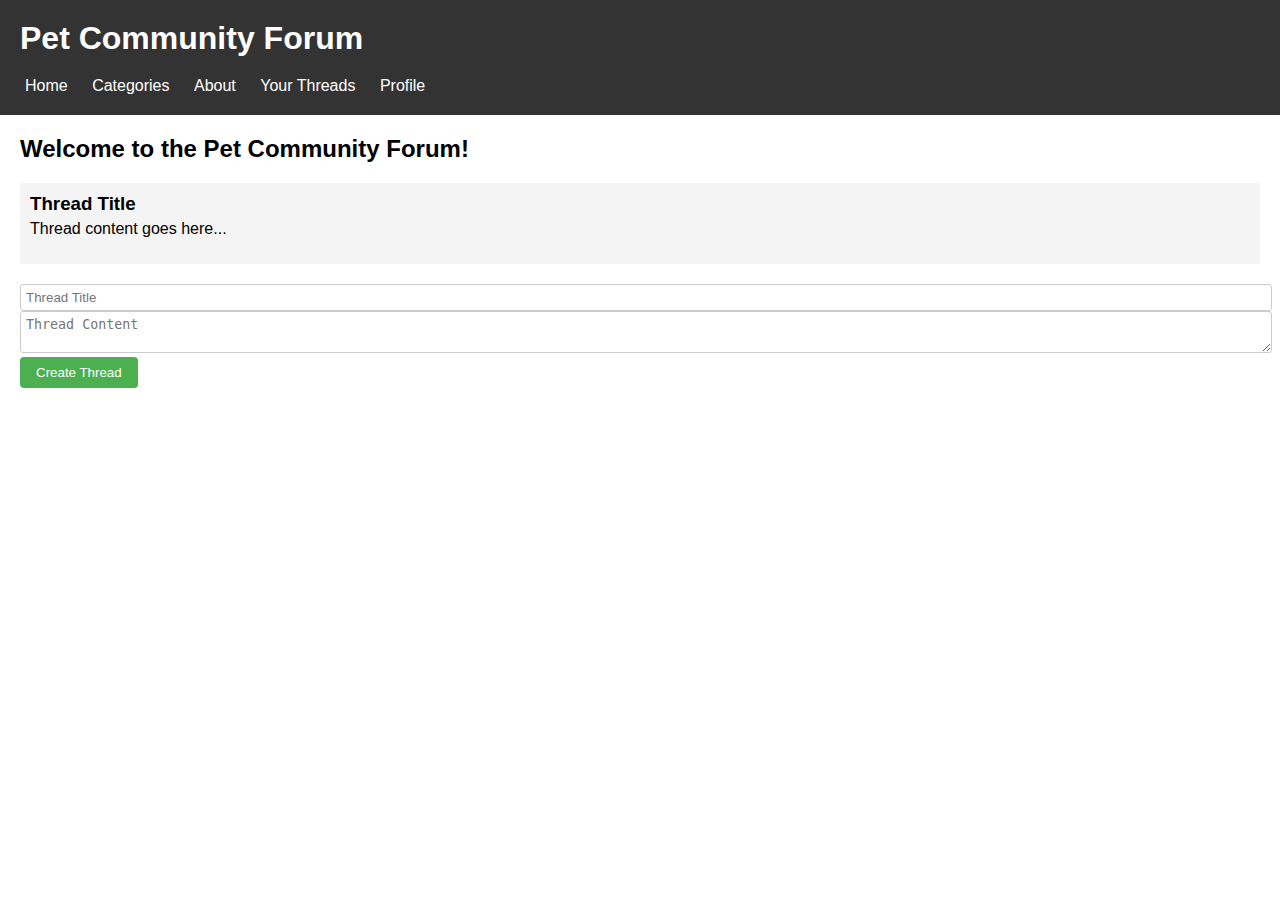
<file: Pet Community Forum/Index.html>
<!DOCTYPE html>
<html>
<head>
  <title>Pet Community Forum</title>
  <link rel="stylesheet" type="text/css" href="styles.css">
</head>
<body>
  <header>
    <h1>Pet Community Forum</h1>
    <nav>
      <ul>
        <li><a href="index.html">Home</a></li>
        <li><a href="categories.html">Categories</a></li>
        <li><a href="about.html">About</a></li>
        <li><a href="threads.html">Your Threads</a></li>
        <li class="profile"><a href="profile.html">Profile</a></li>
      </ul>
    </nav>
  </header>

  <main>
    <h2>Welcome to the Pet Community Forum!</h2>
    <div id="threads">
      <div class="thread">
        <h3>Thread Title</h3>
        <p>Thread content goes here...</p>
      </div>
      <!-- Additional threads go here -->
    </div>

    <form id="threadForm">
      <input type="text" placeholder="Thread Title">
      <textarea placeholder="Thread Content"></textarea>
      <button>Create Thread</button>
    </form>
  </main>

  <script src="script.js"></script>
</body>
</html>
</file>
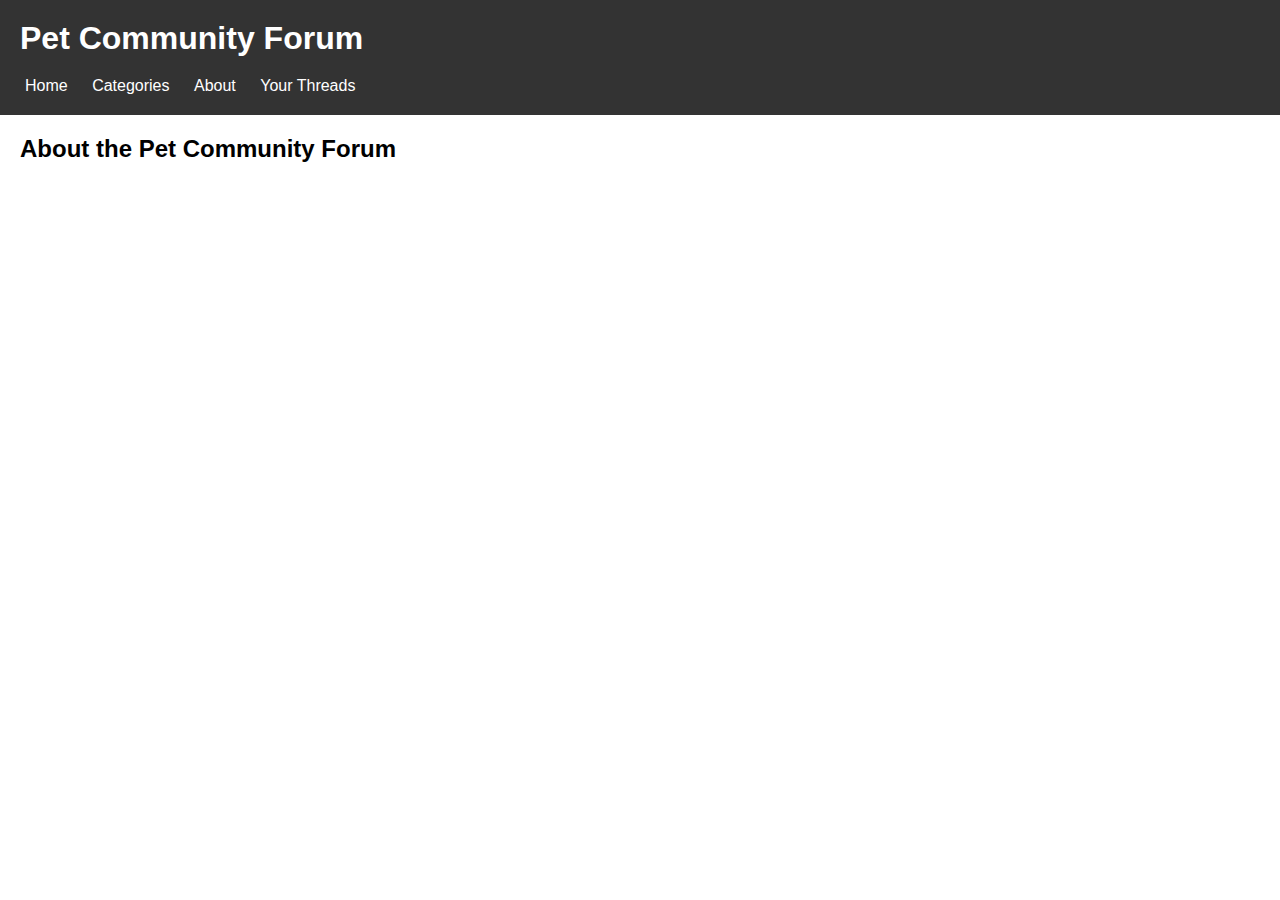
<file: Pet Community Forum/about.html>
<!DOCTYPE html>
<html>
<head>
  <title>Pet Community Forum - About</title>
  <link rel="stylesheet" type="text/css" href="styles.css">
</head>
<body>
  <header>
    <h1>Pet Community Forum</h1>
    <nav>
      <ul>
        <li><a href="index.html">Home</a></li>
        <li><a href="categories.html">Categories</a></li>
        <li><a href="about.html">About</a></li>
        <li><a href="threads.html">Your Threads</a></li>
      </ul>
    </nav>
  </header>

  <main>
    <h2>About the Pet Community Forum</h2>
    <!-- About content goes here -->
  </main>
</body>
</html>
</file>
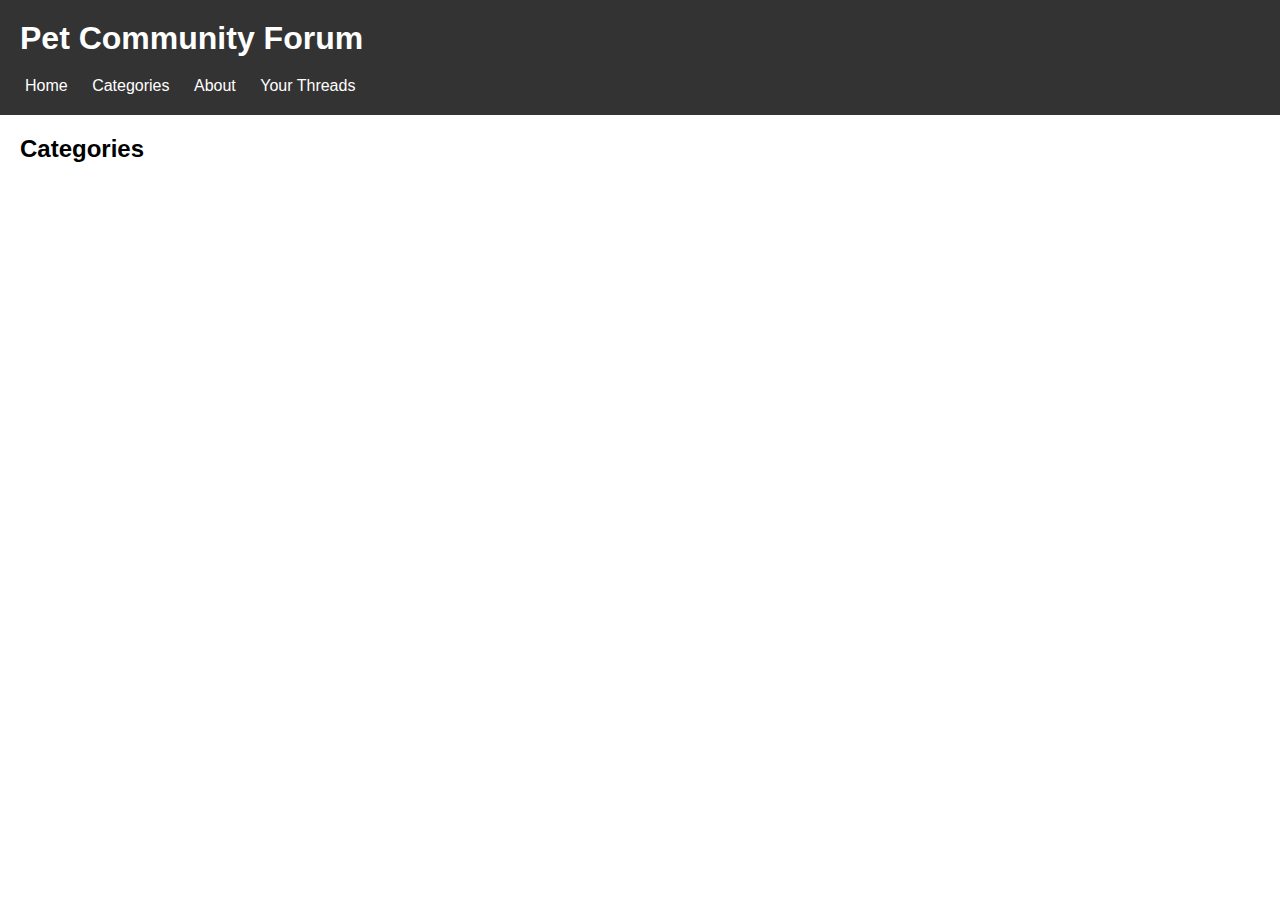
<file: Pet Community Forum/categories.html>
<!DOCTYPE html>
<html>
<head>
  <title>Pet Community Forum - Categories</title>
  <link rel="stylesheet" type="text/css" href="styles.css">
</head>
<body>
  <header>
    <h1>Pet Community Forum</h1>
    <nav>
      <ul>
        <li><a href="index.html">Home</a></li>
        <li><a href="categories.html">Categories</a></li>
        <li><a href="about.html">About</a></li>
        <li><a href="threads.html">Your Threads</a></li>
      </ul>
    </nav>
  </header>

  <main>
    <h2>Categories</h2>
    <!-- Category content goes here -->
  </main>
</body>
</html>
</file>
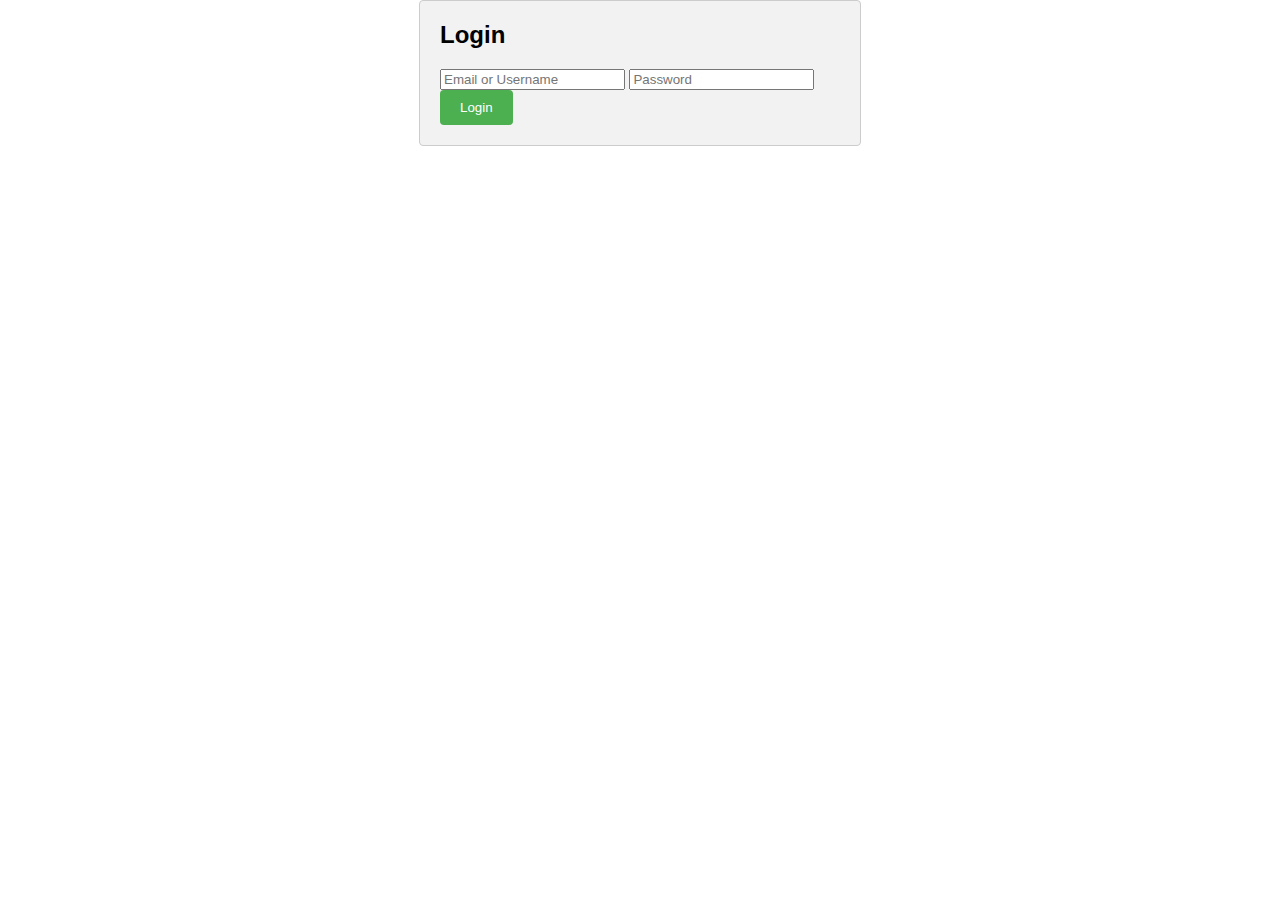
<file: Pet Community Forum/login.html>
<!DOCTYPE html>
<html>
<head>
  <title>Login</title>
  <link rel="stylesheet" type="text/css" href="styles.css">
</head>
<body>
  <div class="login-container">
    <h2>Login</h2>
    <form id="loginForm">
      <input type="text" placeholder="Email or Username" id="loginUsername">
      <input type="password" placeholder="Password" id="loginPassword">
      <button type="submit" id="loginButton" class="green-button">Login</button>
    </form>
  </div>

  <script src="login.js"></script>
</body>
</html>
</file>
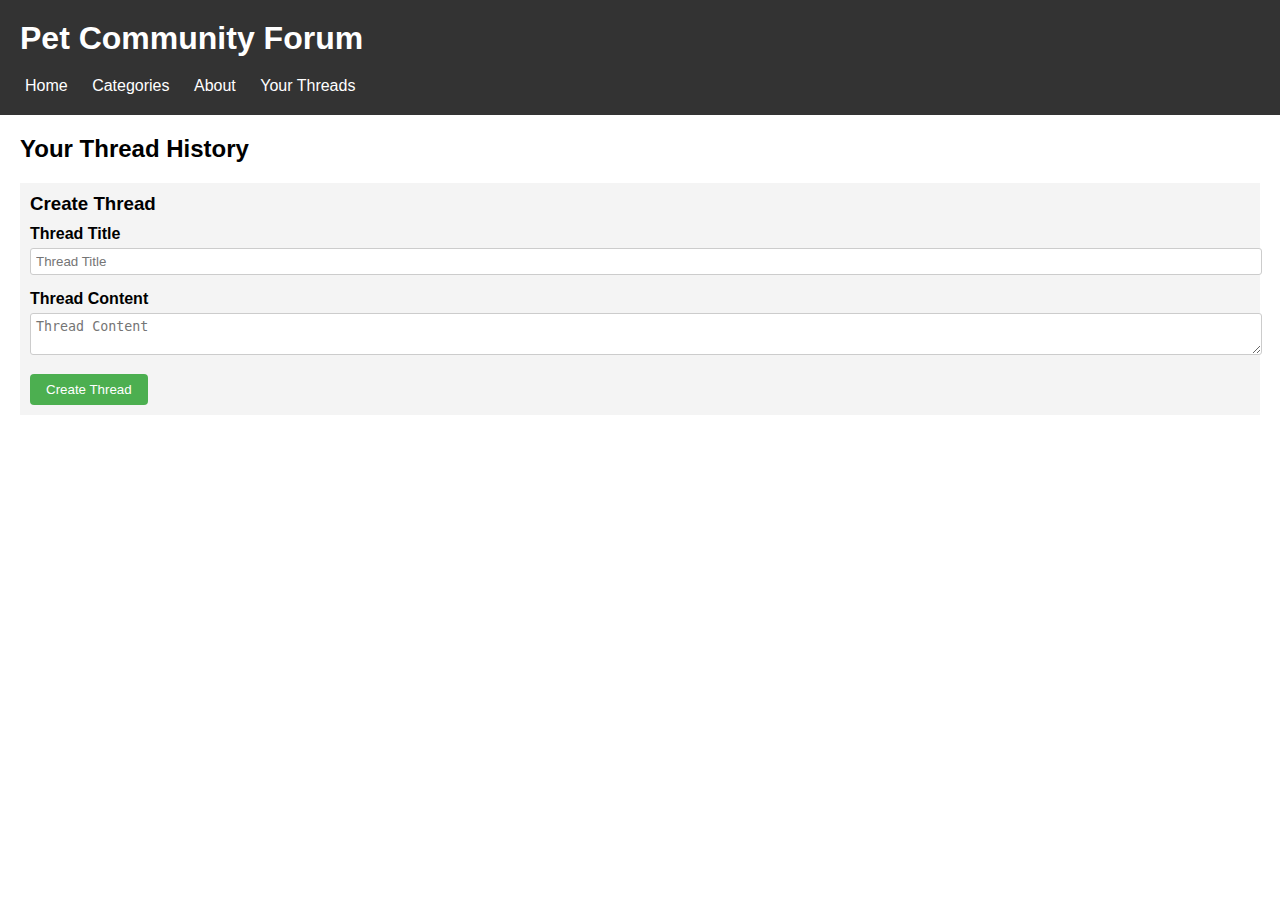
<file: Pet Community Forum/threads.html>
<!DOCTYPE html>
<html>
<head>
  <title>Pet Community Forum - Your Threads</title>
  <link rel="stylesheet" type="text/css" href="styles.css">
  <script src="script.js"></script>
</head>
<body>
  <header>
    <h1>Pet Community Forum</h1>
    <nav>
      <ul>
        <li><a href="index.html">Home</a></li>
        <li><a href="categories.html">Categories</a></li>
        <li><a href="about.html">About</a></li>
        <li><a href="threads.html">Your Threads</a></li>
      </ul>
    </nav>
  </header>

  <main>
    <h2>Your Thread History</h2>
    <div id="threads">
      <!-- Thread history content will be dynamically populated -->
    </div>

    <div id="thread-form-container">
      <h3>Create Thread</h3>
      <form id="threadForm">
        <div class="form-group">
          <label for="threadTitle">Thread Title</label>
          <input type="text" id="threadTitle" placeholder="Thread Title">
        </div>
        <div class="form-group">
          <label for="threadContent">Thread Content</label>
          <textarea id="threadContent" placeholder="Thread Content"></textarea>
        </div>
        <button type="submit">Create Thread</button>
      </form>
    </div>
  </main>

  <script>
    window.addEventListener('DOMContentLoaded', function() {
      var threadHistory = [];

      // Retrieve thread history from localStorage if available
      if (localStorage.getItem('threadHistory')) {
        threadHistory = JSON.parse(localStorage.getItem('threadHistory'));
      }

      var threadsContainer = document.getElementById('threads');

      // Function to render thread history
      function renderThreadHistory() {
        threadsContainer.innerHTML = '';

        threadHistory.forEach(function(thread, index) {
          var threadElement = document.createElement('div');
          threadElement.classList.add('thread');

          var titleElement = document.createElement('h3');
          titleElement.textContent = thread.title;

          var contentElement = document.createElement('p');
          contentElement.textContent = thread.content;

          var deleteButton = document.createElement('button');
          deleteButton.textContent = 'Delete';
          deleteButton.classList.add('delete-button');

          // Add event listener to delete button
          deleteButton.addEventListener('click', function() {
            threadHistory.splice(index, 1);
            localStorage.setItem('threadHistory', JSON.stringify(threadHistory));
            renderThreadHistory();
          });

          threadElement.appendChild(titleElement);
          threadElement.appendChild(contentElement);
          threadElement.appendChild(deleteButton);

          threadsContainer.appendChild(threadElement);
        });
      }

      // Render thread history on page load
      renderThreadHistory();

      var threadForm = document.getElementById('threadForm');

      // Add event listener to create thread form
      threadForm.addEventListener('submit', function(e) {
        e.preventDefault();

        var threadTitle = document.getElementById('threadTitle').value;
        var threadContent = document.getElementById('threadContent').value;

        var thread = {
          title: threadTitle,
          content: threadContent
        };

        threadHistory.push(thread);
        localStorage.setItem('threadHistory', JSON.stringify(threadHistory));
        renderThreadHistory();

        // Reset form fields
        threadForm.reset();
      });
    });
  </script>
</body>
</html>
</file>
<file: Pet Community Forum/styles.css>
body {
  font-family: Arial, sans-serif;
  margin: 0;
  padding: 0;
}

header {
  background-color: #333;
  color: #fff;
  padding: 20px;
}

header h1 {
  margin: 0;
  margin-bottom: 20px;
}

nav ul {
  list-style: none;
  padding: 0;
  margin: 0;
}

nav ul li {
  display: inline-block;
  margin-right: 10px;
}

nav ul li a {
  color: #fff;
  text-decoration: none;
  padding: 5px;
  border-radius: 5px;
  transition: background-color 0.3s ease;
}

nav ul li a:hover {
  background-color: #555;
}

main {
  margin: 20px;
}

h2 {
  margin-top: 0;
}

#threads {
  margin-bottom: 20px;
}

.thread {
  background-color: #f4f4f4;
  padding: 10px;
  margin-bottom: 10px;
}

.thread h3 {
  margin: 0;
}

.thread p {
  margin-top: 5px;
}

#thread-form-container {
  background-color: #f4f4f4;
  padding: 10px;
  margin-top: 20px;
}

#thread-form-container h3 {
  margin-top: 0;
  margin-bottom: 10px;
}

#threadForm .form-group {
  margin-bottom: 15px;
}

#threadForm label {
  display: block;
  font-weight: bold;
  margin-bottom: 5px;
}

#threadForm input[type="text"],
#threadForm textarea {
  width: 100%;
  padding: 5px;
  border-radius: 3px;
  border: 1px solid #ccc;
}

#threadForm button {
  padding: 8px 16px;
  background-color: #4CAF50;
  color: #fff;
  border: none;
  border-radius: 4px;
  cursor: pointer;
}

#threadForm button:hover {
  background-color: #45a049;
}

.green-button {
  background-color: #4CAF50;
  color: white;
  padding: 10px 20px;
  border: none;
  border-radius: 4px;
  cursor: pointer;
}

.green-button:hover {
  background-color: #45a049;
}

/* Additional styles for the login page */
.login-container {
  max-width: 400px;
  margin: 0 auto;
  padding: 20px;
  border: 1px solid #ccc;
  border-radius: 4px;
  background-color: #f2f2f2;
}
</file>
